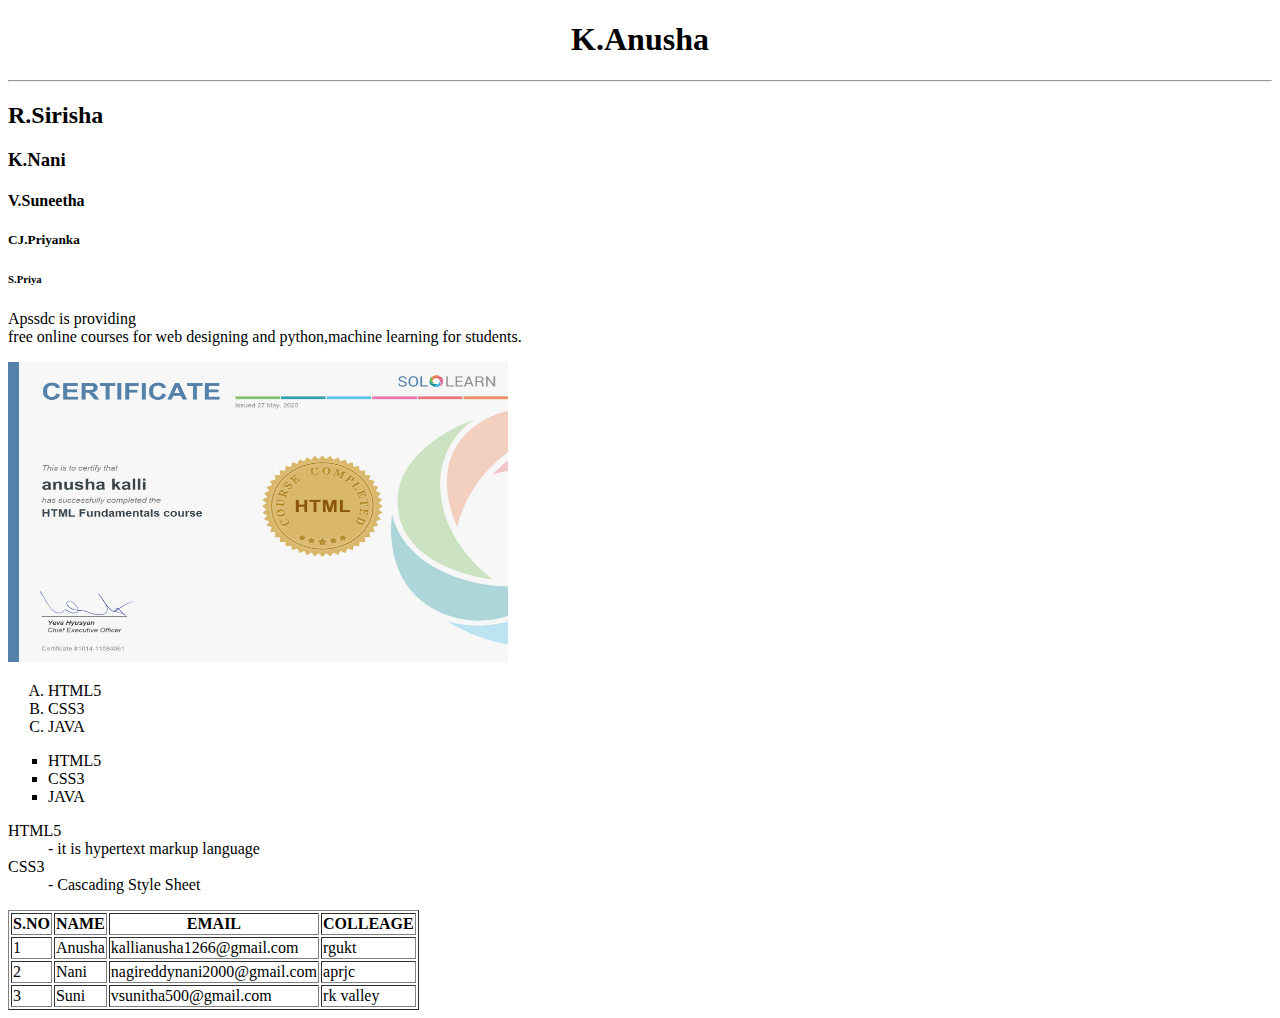
<file: index.html>
<!DOCTYPE html>
<html>
<head>
	<title>Sample Project</title>
</head>
<body>
	<!-- h1-h6  -->
	<h1><center>K.Anusha</center></h1>
	<hr>
	<h2>R.Sirisha</h2>
	<h3>K.Nani</h3>
	<h4>V.Suneetha</h4>
	<h5>CJ.Priyanka</h5>
	<h6>S.Priya</h6>
	<!-- paragraph -->
	<p>Apssdc is providing <br>free online courses for web designing and python,machine learning for students.</p>
	<!-- inserting image -->
	<img src="image/sample.jpeg" alt="sample image" width="500px" height="300px">
	<!--ordered list and unordered list,discription list in html-->
	<ol type="A">
		<li>HTML5</li>
		<li>CSS3</li>
		<li>JAVA</li>
	</ol>
	<ul type="square">
		<li>HTML5</li>
		<li>CSS3</li>
		<li>JAVA</li>
	</ul>
	<dl>
		<dt>HTML5</dt>
		<dd>- it is hypertext markup language</dd>
		<dt>CSS3</dt>
		<dd>- Cascading Style Sheet</dd>
	</dl>
	<!-- tables-->
	<table border="1">
		<tr>
			<th>S.NO</th>
			<th>NAME</th>
			<th>EMAIL</th>
			<th>COLLEAGE</th>
		</tr>
		<tr>
			<td>1</td>
			<td>Anusha</td>
			<td>kallianusha1266@gmail.com</td>
			<td>rgukt</td>
		</tr>
		<tr>
			<td>2</td>
			<td>Nani</td>
			<td>nagireddynani2000@gmail.com</td>
			<td>aprjc</td>
		</tr>
		<tr>
			<td>3</td>
			<td>Suni</td>
			<td>vsunitha500@gmail.com</td>
			<td>rk valley</td>
		</tr>
	</table>
</body>
</html>
</file>
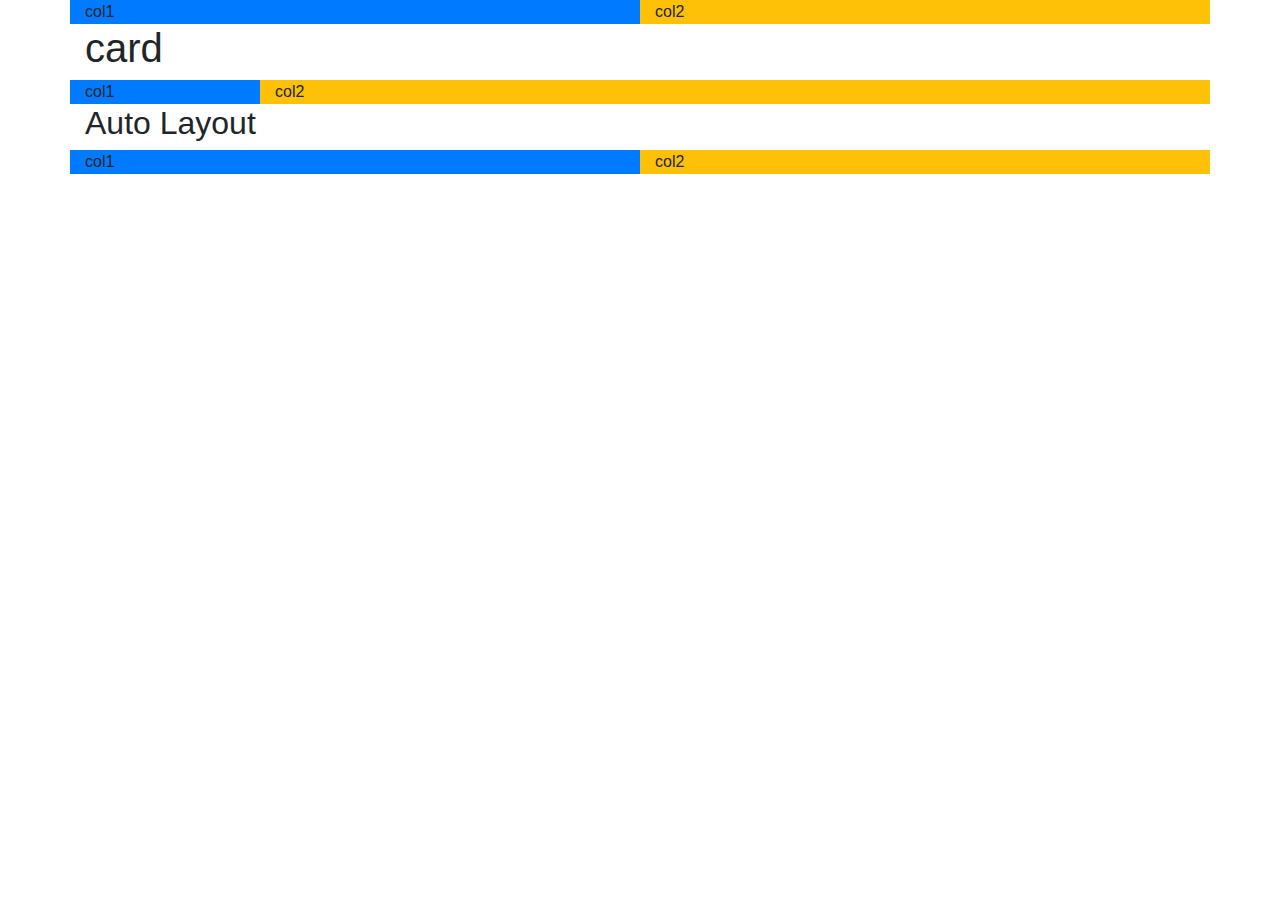
<file: bootstrap/index.html>
<!DOCTYPE html>
<html lang="en">
<head>
	<meta charset="utf-8">
	<meta name="viewport" content="width=width-scale initial-scale=1.0">
	<title>Bootstrap</title>
	<link rel="stylesheet" type="text/css" href="css/bootstrap.min.css">
</head>
<body>
	<section class="container">
		<article class="row">
			<div class="col-md-6 bg-primary">col1</div>
			<div class="col-md-6 bg-warning">col2</div>
		</article>
		<h1>card</h1>
		<article class="row">
			<div class="col-md-2 bg-primary">col1</div>
			<div class="col-md-10 bg-warning">col2</div>
		</article>
		<h2>Auto Layout</h2>
		<article class="row">
			<div class="col bg-primary">col1</div>
			<div class="col bg-warning">col2</div>
		</article>
	</section>

</body>
</html>
</file>
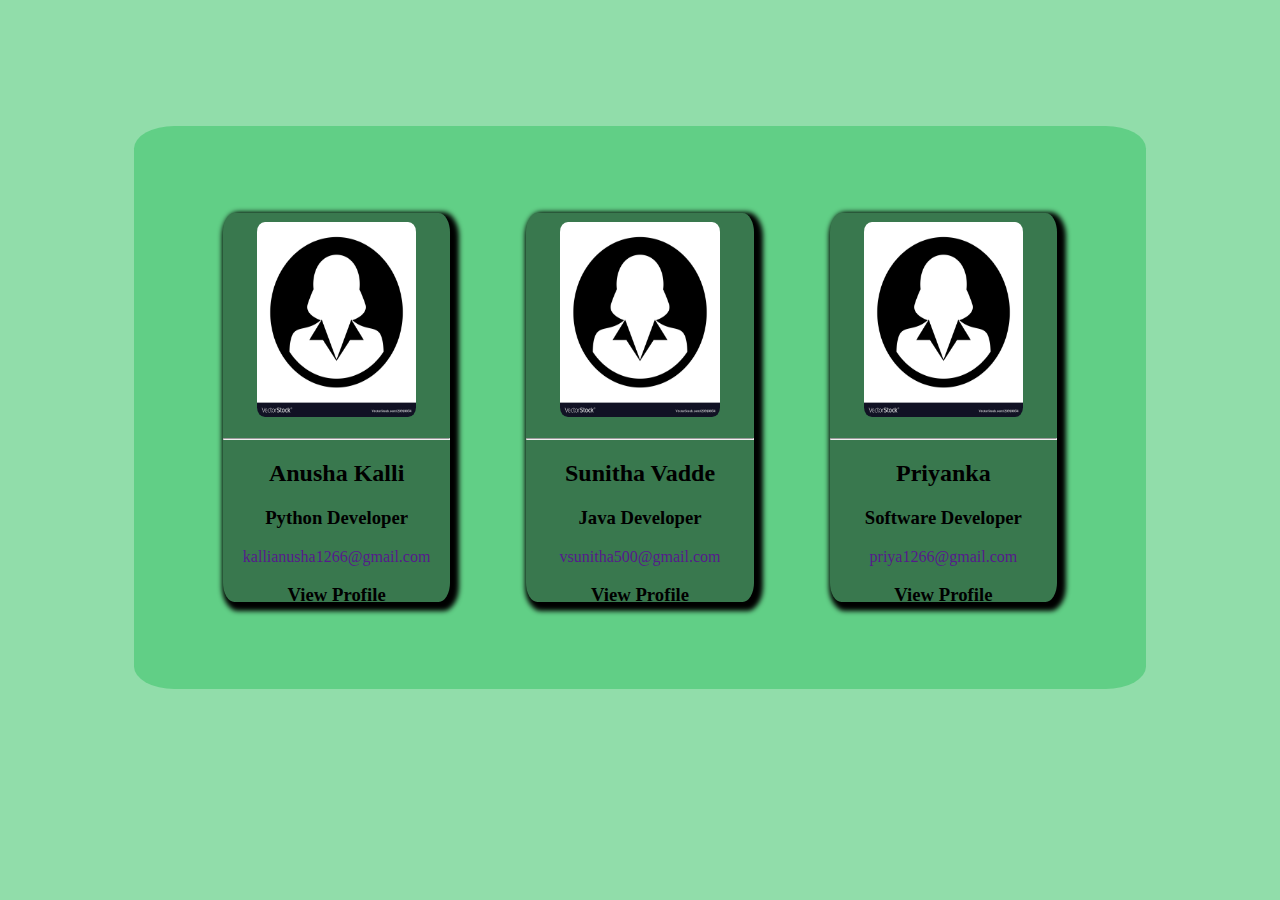
<file: card.html>
<!DOCTYPE html>
<html>
<head>
	<title>card</title>
	<link rel="stylesheet" type="text/css" href="css/card.css">
</head>
<body>
	<section id="main">
			<div class="sub">
				<img src="image/icon1.jpg" width="200" height="200" alt="icon" >
				<hr>
				<h2>Anusha Kalli</h2>
				<h3>Python Developer</h3>
				<a href="">kallianusha1266@gmail.com</a>
				<br>
				<a href="resume.html"><h3>View Profile</h3></a>
			</div>
			<div class="sub">
				<img src="image/icon1.jpg" width="200" height="200" alt="icon" >
				<hr>
				<h2>Sunitha Vadde</h2>
				<h3>Java Developer</h3>
				<a href="">vsunitha500@gmail.com</a>
				<br>
				<a href=""><h3>View Profile</h3></a>
			</div>
			<div class=" sub">
				<img src="image/icon1.jpg" width="200" height="200" alt="icon" >
				<hr>
				<h2>Priyanka</h2>
				<h3>Software Developer</h3>
				<a href="">priya1266@gmail.com</a>
				<br>
				<a href=""><h3>View Profile</h3></a>
			</div>
</section>
</body>
</html>
</file>
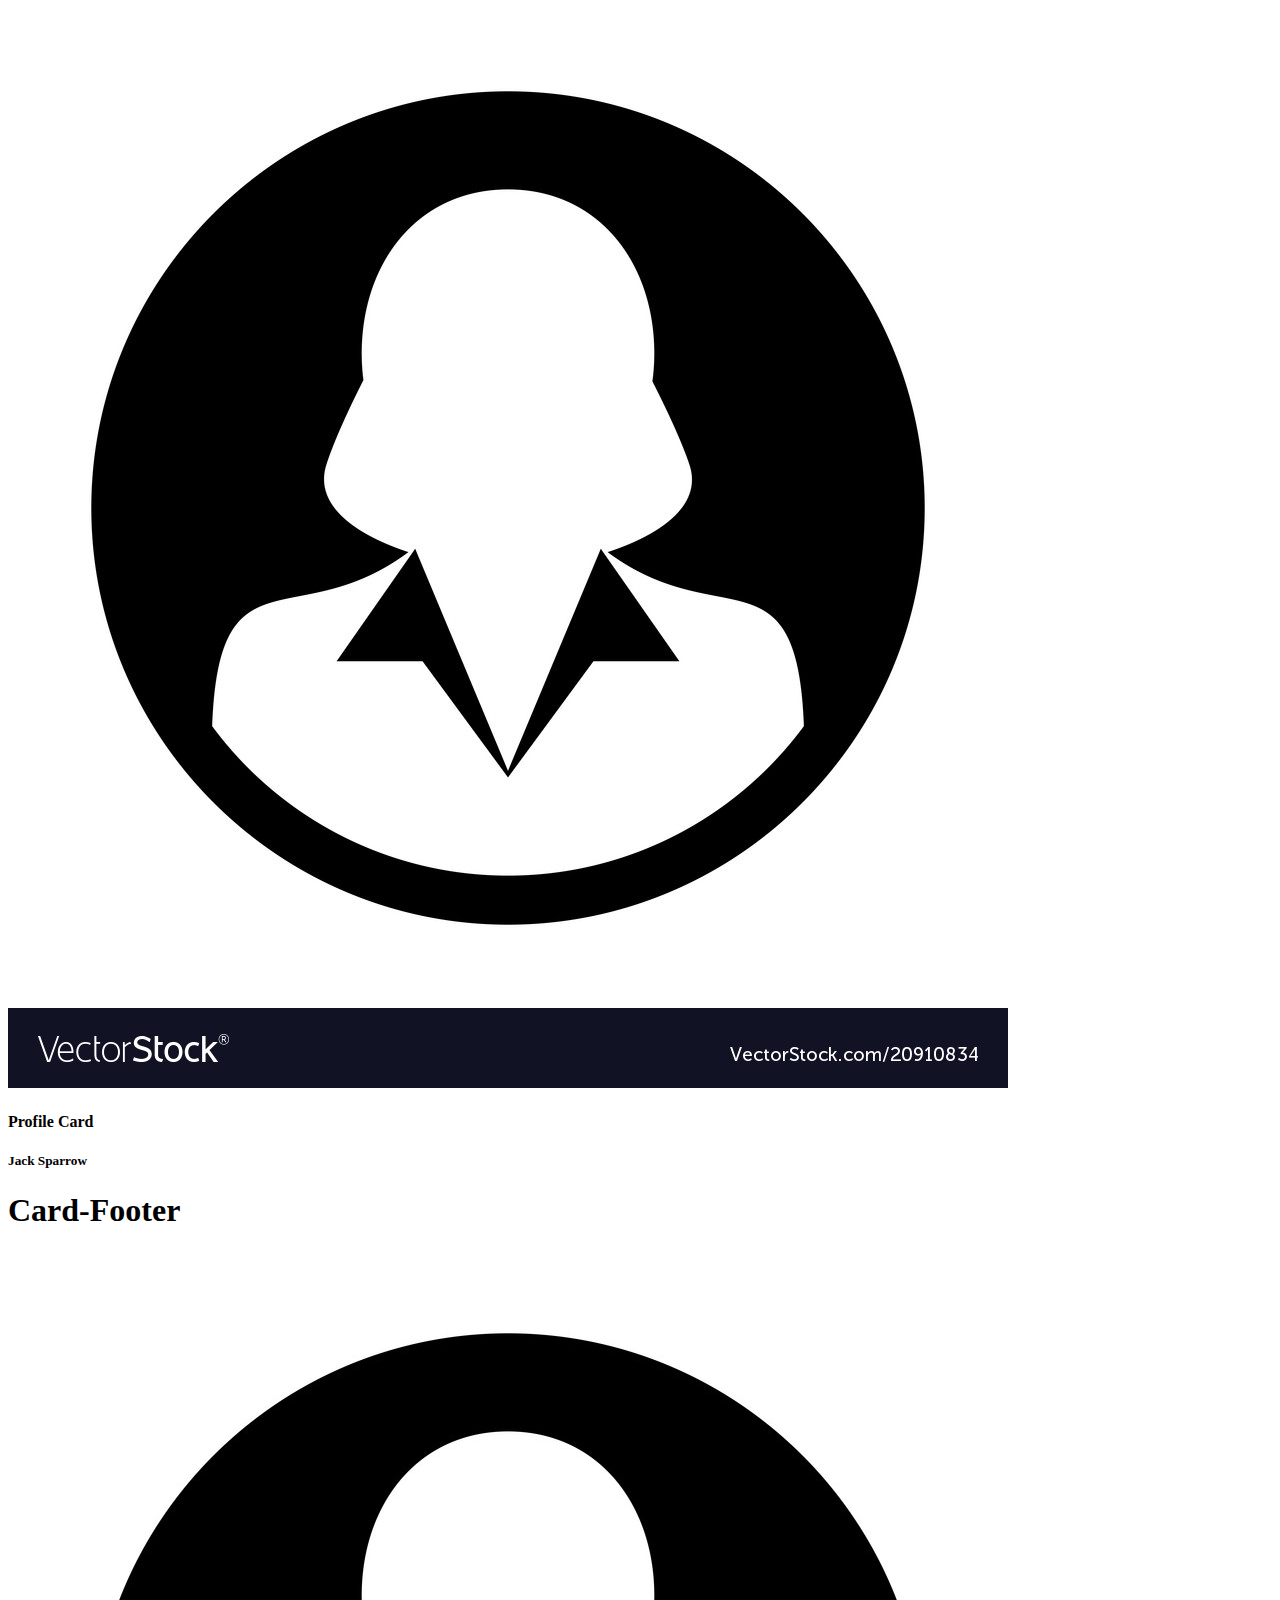
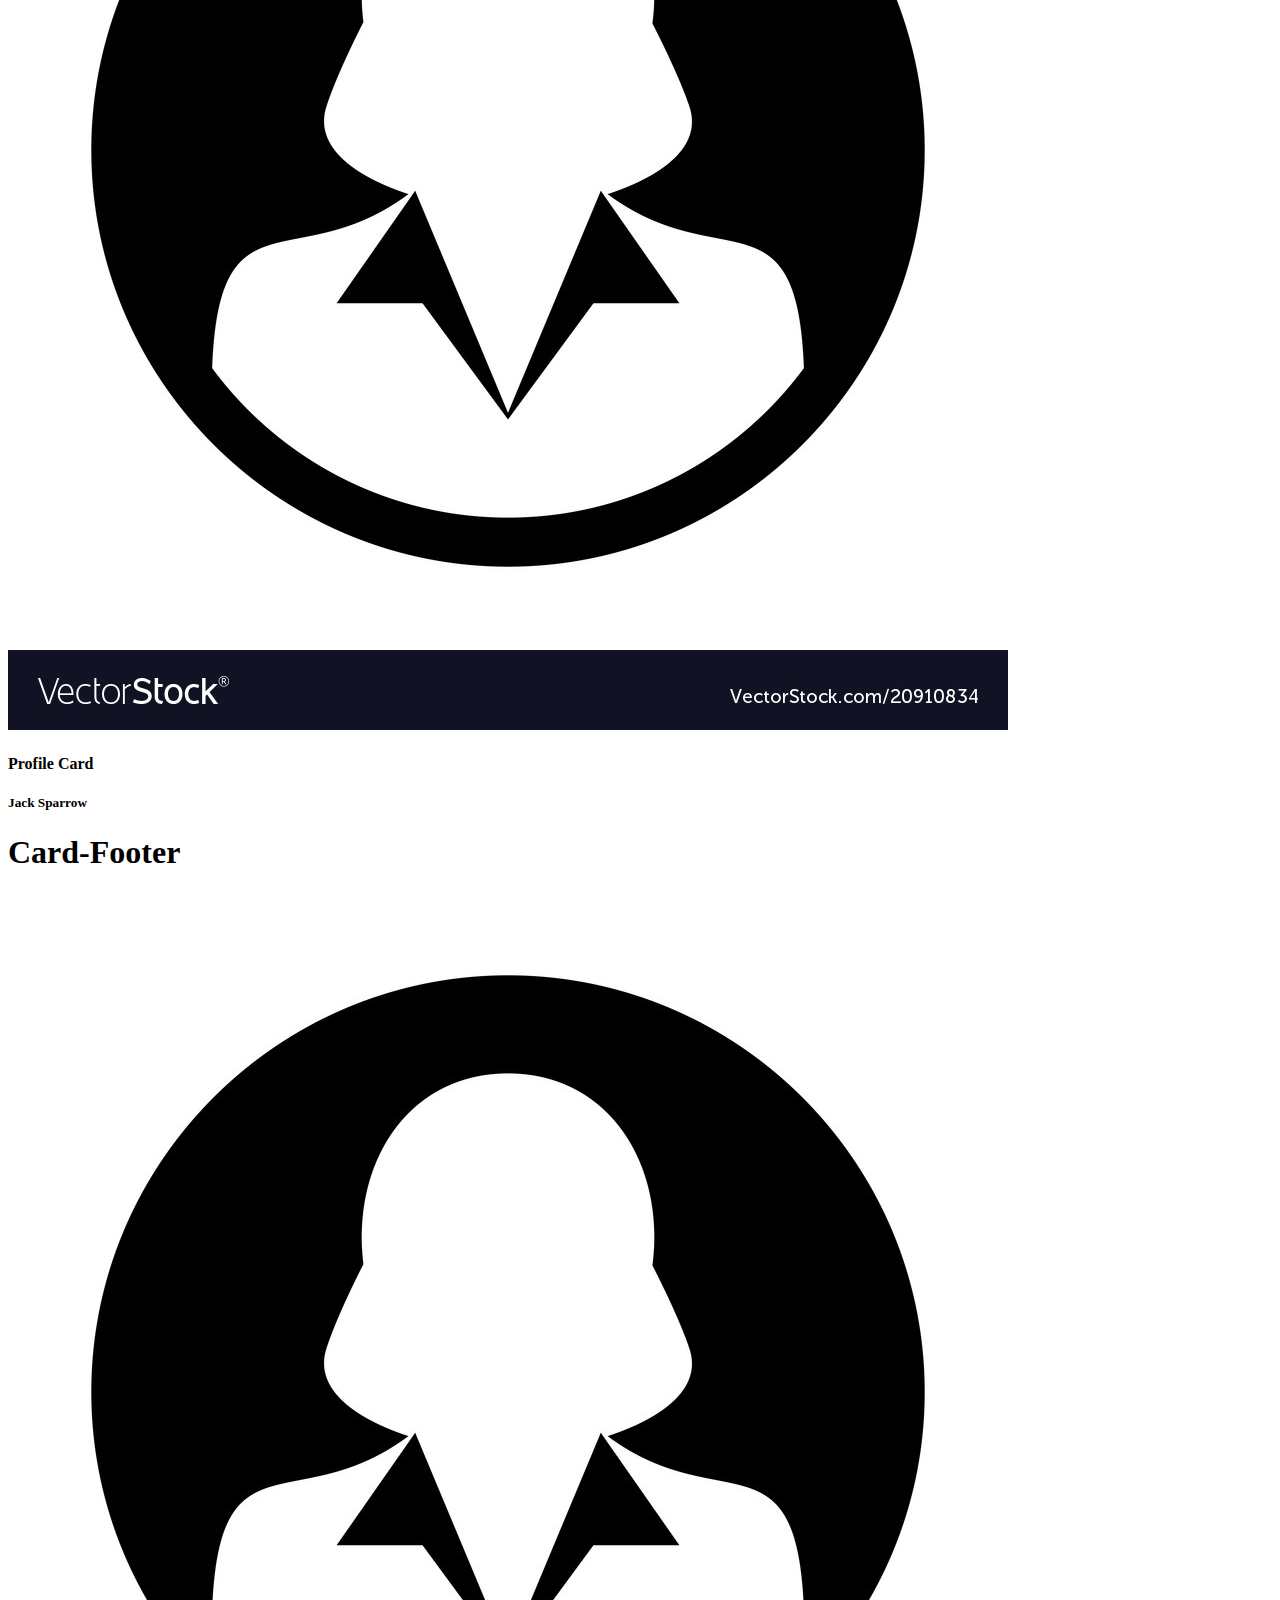
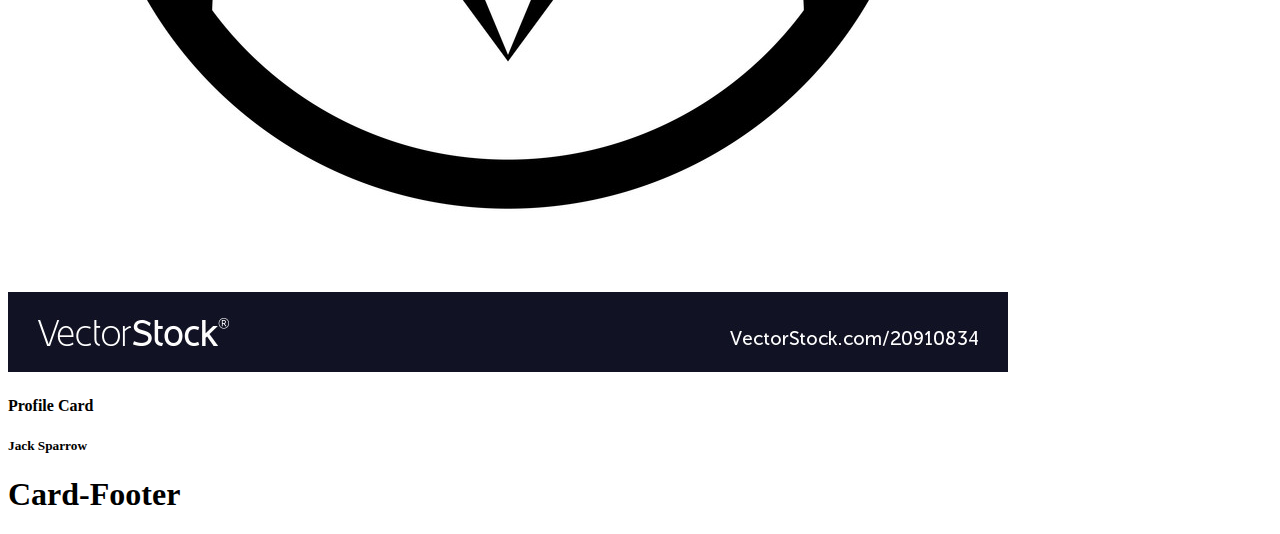
<file: cards.html>
<!DOCTYPE html>
<html>
<head>
	
	<title>::Bootstrap Tables::</title>
	<link rel="stylesheet" href="https://stackpath.bootstrapcdn.com/bootstrap/4.5.0/css/bootstrap.min.css" integrity="sha384-9aIt2nRpC12Uk9gS9baDl411NQApFmC26EwAOH8WgZl5MYYxFfc+NcPb1dKGj7Sk" crossorigin="anonymous">
	<script src="https://stackpath.bootstrapcdn.com/bootstrap/4.5.0/js/bootstrap.min.js" integrity="sha384-OgVRvuATP1z7JjHLkuOU7Xw704+h835Lr+6QL9UvYjZE3Ipu6Tp75j7Bh/kR0JKI" crossorigin="anonymous"></script>
<meta name="viewport" content="width=device-width,initial-scale=1.0">
</head>
<body>
	<div class="container">
		<div class="card-group">
			<div class="card col-md-6 col-sm-3 col-lg-4" style="width: 20rem;">
				<img src="image/icon1.jpg" class="card-img-top">
				<div class="card-body"> 
					<h4 class="card-title">Profile Card</h4>
					<h5 class="card-text">Jack Sparrow</h5>
				</div>
				<div class="card-footer">
					<h1>Card-Footer</h1>
				</div>
			</div>
			<div class="card col-md-6 col-sm-3 col-lg-4" style="width: 20rem;">
				<img src="image/icon1.jpg" class="card-img-top">
				<div class="card-body"> 
					<h4 class="card-title">Profile Card</h4>
					<h5 class="card-text">Jack Sparrow</h5>
				</div>
				<div class="card-footer">
					<h1>Card-Footer</h1>
				</div>
			</div>
			<div class="card col-md-6 col-sm-3 col-lg-4" style="width: 20rem;">
				<img src="image/icon1.jpg" class="card-img-top">
				<div class="card-body"> 
					<h4 class="card-title">Profile Card</h4>
					<h5 class="card-text">Jack Sparrow</h5>
				</div>
				<div class="card-footer">
					<h1>Card-Footer</h1>
				</div>
			</div>
				</div>
	</div>
</body>
</html>
</file>
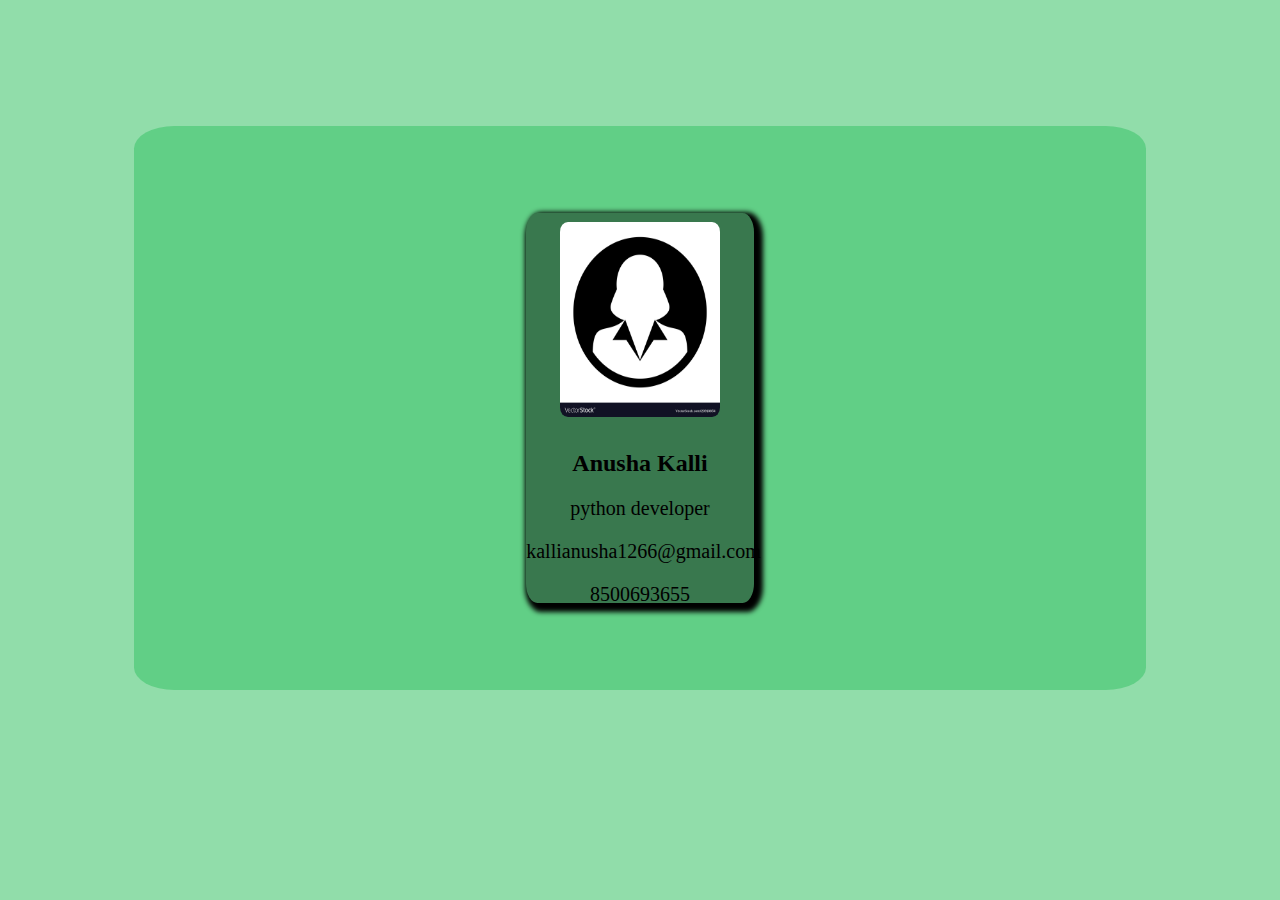
<file: dynamic.html>
<!DOCTYPE html>
<html>
<head>
	<title>dynamic card view</title>
	<link rel="stylesheet" type="text/css" href="css/card.css">
</head>
<body>
	<section id="main">
		


	</section>
</body>
<script type="text/javascript" src="js/dynamic.js"></script>

</html>
</file>
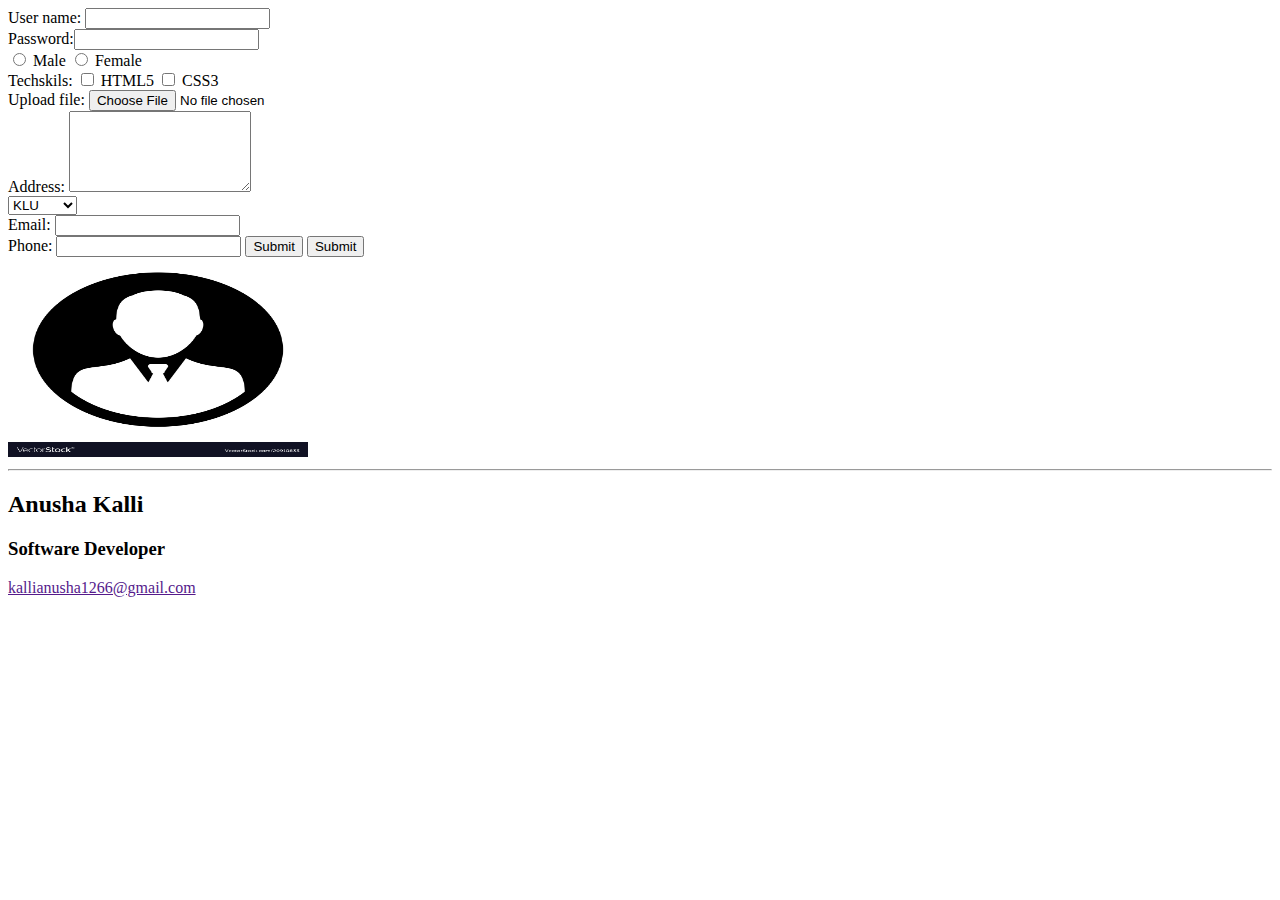
<file: in.html>
<!DOCTYPE html>
<html lang="en">
<head>
	<meta charset="utf-8">
	<meta name="viewport" content="width=device width,initial scale=1.0">
	<title>Forms</title>
	<link rel="stylesheet" type="css/index.css" href="">
</head>
<body>
	<!-- form-->
	<form action="">
		<label for="">
		User name: <input type="text" name="username" id="username">
		</label>

		<br>
		<label for="">
			Password:<input type="password" name="password">
		</label>
		<br>
		<input type="radio" name="gender">
		<label for="male">Male</label>
		<input type="radio" name="gender">
		<label for="female">Female</label>
		<br>
		<label for="techskils">Techskils:</label>
		<input type="checkbox" name="techskils">
		<label for="html5">
			HTML5
		</label>
		<input type="checkbox" name="techskils">
		<label for="css3">CSS3</label>
		<br>
		<label for="file-select">Upload file:</label>
		<input type="file" name="upload">
		<br>
		<label for="address">Address:</label>
		<textarea name="address" rows="5" cols="20"></textarea>
		<br>
		<select name="clg">
			<option value="klu">KLU</option>
			<option value="RGUKT">RGUKT</option>
			<option value="ANU">ANU</option>
			<option value="APRJC">APRJC</option>
		</select>
		<br>
		<label for="email">Email:
			<input type="email" name="email" required="">
		</label>
		<br>
		<label for="Phone">Phone:
			<input type="number" name="phone">
		</label>
		<input type="Submit" value="Submit">
		<button type="submit">Submit</button>
	</form>
<div class=" card card1 card2">
	<img src="image/icon.jpg" width="300" height="200" alt="icon" >
	<hr>
	<h2>Anusha Kalli</h2>
	<h3>Software Developer</h3>
	<a href="">kallianusha1266@gmail.com</a>



</div>
</body>
</html>
</file>
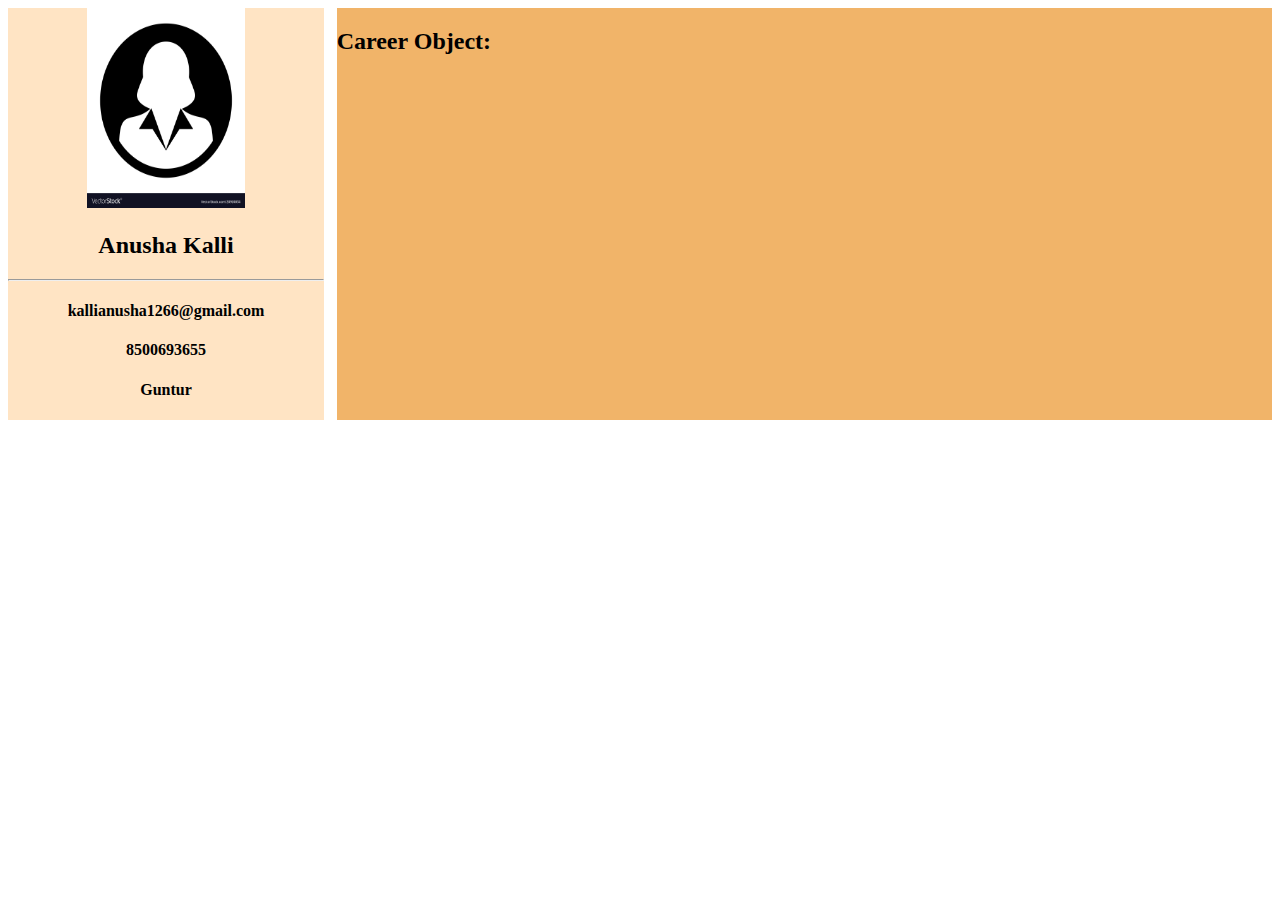
<file: index1.html>
<!DOCTYPE html>
<html lang="en">
<head>
	<meta charset="utf-8">
	<meta name="viewport" content="width=device-width,intial-scale=1.0">
	<title>Document</title>
	<link rel="stylesheet" type="text/css" href="css/index1.css">
</head>
<body>
<main class="main">
	<article class="card">
		<div class="cc1">
			<img src="image/icon1.jpg" alt="icon1" width="200" height="200">
			<h2>Anusha Kalli</h2>
		</div>
		<hr>
		<div class="cc2">
			<h4>kallianusha1266@gmail.com</h4>
			<h4>8500693655</h4>
			<h4>Guntur</h4>
		</div>
	</article>
	<section class="data">
		<h2>Career Object:</h2>
		
	</section>
</main>
</body>
</html>
</file>
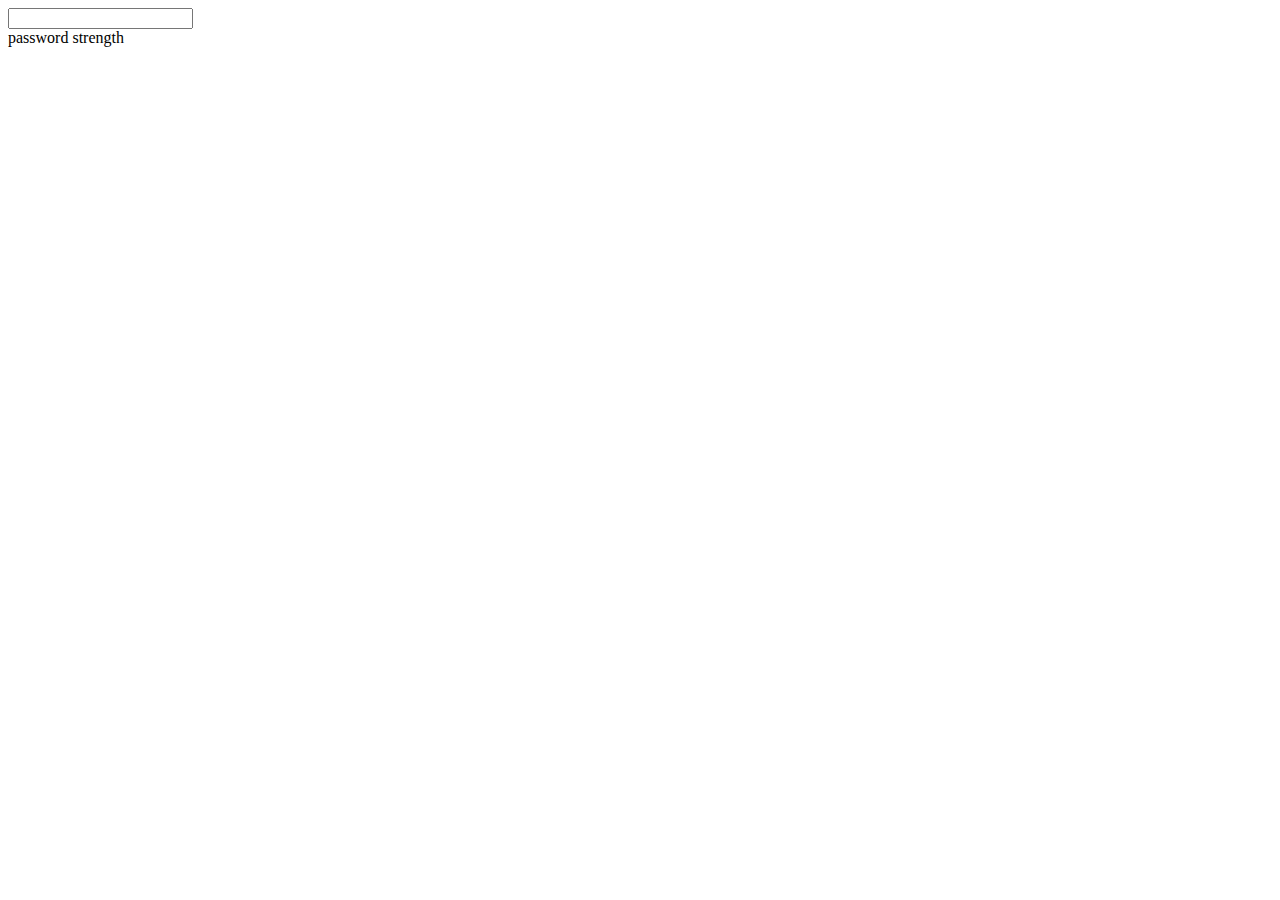
<file: jsbasics.html>
<!DOCTYPE html>
<html>
<head>
	<title>javascript</title>
	<script type="text/javascript">
		function tom(){
			alert("hello")
		}
	</script>
	<script type="text/javascript" src=basics.js></script>
</head>
<body>
	<!--<h1>example for alert box</h1>-->
	<form name="form1">
		<!--<input type="radio" name="gender" id="user">
		<input type="radio" name="gender" id="user">
		<input type="radio" name="gender" id="user">
		
		<input type="button" onclick= "countpara()" value="clickme">
		<p>anusha</p>
		<p>nani</p>-->
		<!--<input type="button" value="click" onclick="show()">-->
		<!--<div id="generate"></div>-->
		<input type="password" value="" name="pswd" onkeyup="password"><br>password strength<span id="check"></span>
	</form>
	<script type="text/javascript">
			function password(){
				var message;
				if(document.form1.pswd.value.length>6){
					message="excellent";
				}
				else{
					message="poor";
				}
				document.getElementById("check").innerText=message;
			}

			//function print(){
				//var name1=document.getElementsById("user").value;
				//alert("welcome "+name1);
			//}
			//function forname(){
				//var genders=document.getElementsByName("gender");
				//alert("total genders:"+genders.length)
					//}


				//function countpara(){
					//var count=document.getElementsByTagName("input");
					//alert("total parameters are:"+count.length);
				//}
					//var msg=true;
					//function show(){
					//	var data="Name:<input type='text' name='name'><br>comment:<textarea rows='8'cols='10'></textarea><br><input type ='submit' value='submit'>";
					//	if(msg){
						//document.getElementById("generate").innerHTML=data;	
							//msg=false;		
							
						//}
						//else{
							//document.getElementById("generate").innerHTML="";	
							//msg=true;	

						//}}
						


				//x=5;
				//y=7;
				//var z=x+y;
				//document.write(z);
				//function calculte(){
					//var a=50; //local
					//alert(x);
				//}
				//function calculates(){
					//alert(z);
				//}
				//calcultes()

				/*for(i=1;i<=6;i++){
					document.write(i+"<br/>");
				}
				var a=6;
				while(a<=10){
					document.write(a+"<br/>");
				}*/
				
	//</script>
	<!-- -->
	<!--<script type=text/javascript>

	document.write("hello world");
	alert("hello,anu");
	</script>-->
</body>
</html>
</file>
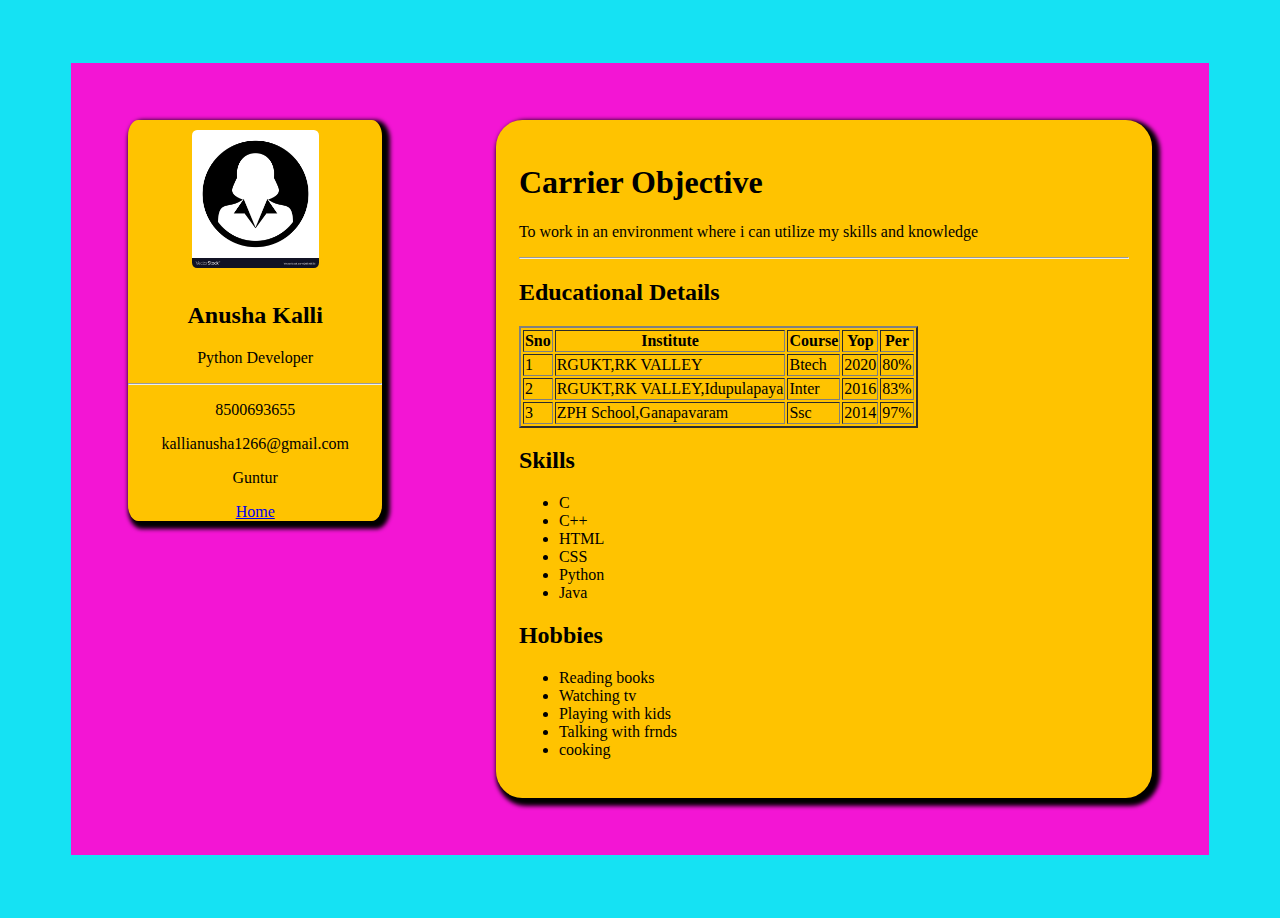
<file: resume.html>
<!DOCTYPE html>
<html>
<head>
	<title>my resume</title>
    <link rel="stylesheet" type="text/css" href="css/resume.css">
    <meta name="viewport" content="width=device-width,initial-scale=1.0">
    
</head>
<body>
	<div class="main">

		<div class="left">

			<div class="sub1">
				<img src="image/icon1.jpg" alt="profile pic">
				<h2>Anusha Kalli</h2>
				<P>Python Developer</P>
				<hr>
			</div>

			<div class="sub2">
				<p>8500693655</p>
				<p>kallianusha1266@gmail.com</p>
				<p>Guntur</p>
				<a href="card.html">Home</a>
			</div>

		</div>


		<div class="right">
			<h1>Carrier Objective</h1>
			<p>To work in an environment where i can utilize my skills and knowledge</p>
			<hr>
			<h2>Educational Details</h2>
			<table border="2">
		
					<tr>
						<th>Sno</th>
						<th>Institute</th>
						<th>Course</th>
						<th>Yop</th>
						<th>Per</th>
					</tr>
					<tr>
						<td>1</td>
						<td>RGUKT,RK VALLEY</td>
						<td>Btech</td>
						<td>2020</td>
						<td>80%</td>
					</tr>
					<tr>
						<td>2</td>
						<td>RGUKT,RK VALLEY,Idupulapaya</td>
						<td>Inter</td>
						<td>2016</td>
						<td>83%</td>
					</tr>
					<tr>
						<td>3</td>
						<td>ZPH School,Ganapavaram</td>
						<td>Ssc</td>
						<td>2014</td>
						<td>97%</td>
					</tr>
				</table>
			
			<h2>Skills</h2>
			<ul>
				<li>C</li>
				<li>C++</li>
				<li>HTML</li>
				<li>CSS</li>
				<li>Python</li>
				<li>Java</li>
			</ul>
			<h2>Hobbies</h2>
			<ul>
				<li>Reading books</li>
				<li>Watching tv</li>
				<li>Playing with kids</li>
				<li>Talking with frnds</li>
				<li>cooking</li>
			</ul>
		</div>
	
	</div>

</body>
</html>
</file>
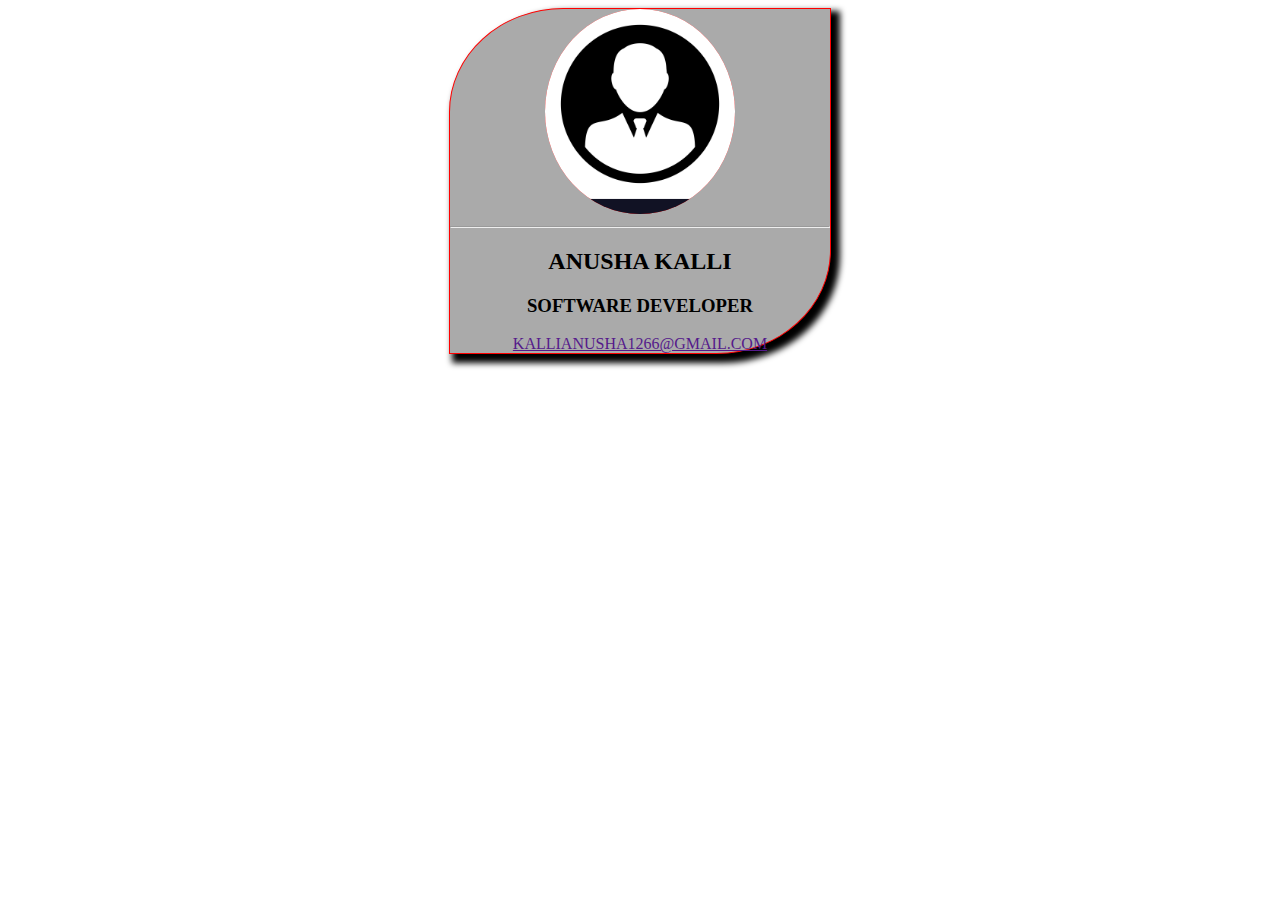
<file: sample.html>
<!DOCTYPE html>
<html>
<head>
	<title>ICON</title>
	<link rel="stylesheet" href="css/index.css"">
</head>
<body>
	<section id="main">
			<div class=" card card1 card2">
				<img src="image/icon.jpg" width="300" height="200" alt="icon" >
				<hr>
				<h2>Anusha Kalli</h2>
				<h3>Software Developer</h3>
				<a href="">kallianusha1266@gmail.com</a>



</div>
</section>
</body>
</html>
</file>
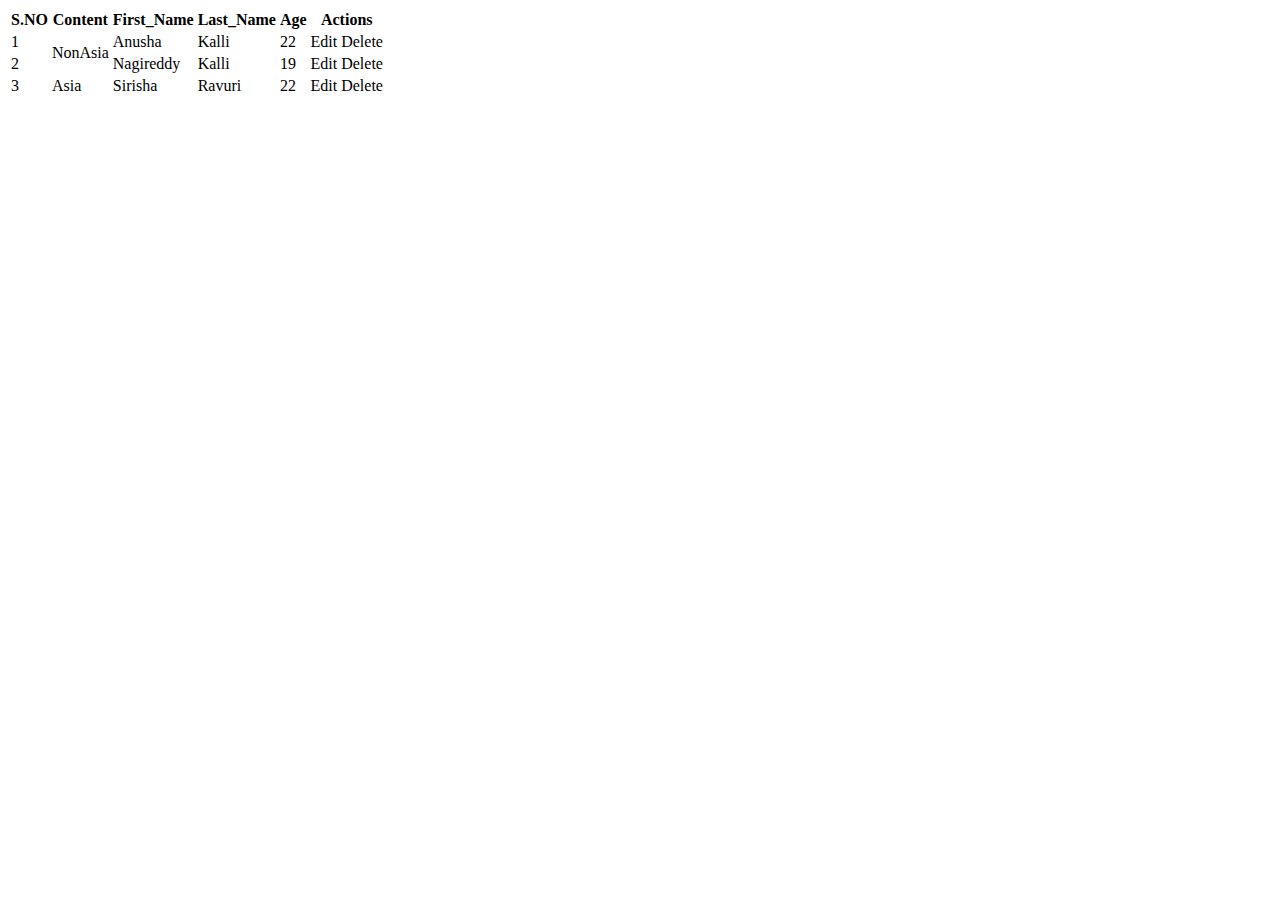
<file: tables.html>
<!DOCTYPE html>
<html>
<head>
	<title>::Bootstrap Tables::</title>
	<link rel="stylesheet" href="https://stackpath.bootstrapcdn.com/bootstrap/4.5.0/css/bootstrap.min.css" integrity="sha384-9aIt2nRpC12Uk9gS9baDl411NQApFmC26EwAOH8WgZl5MYYxFfc+NcPb1dKGj7Sk" crossorigin="anonymous">
	<script src="https://stackpath.bootstrapcdn.com/bootstrap/4.5.0/js/bootstrap.min.js" integrity="sha384-OgVRvuATP1z7JjHLkuOU7Xw704+h835Lr+6QL9UvYjZE3Ipu6Tp75j7Bh/kR0JKI" crossorigin="anonymous"></script>

<meta name="viewport" content="width=device-width,initial-scale=1.0">
</head>
<body>
	<div class="container mt-5">
		<div class="table-resposive-lg">
			<table class="table table-bordered table-hover table-success">
			<thead class="thead-dark">
				<tr>
					<th scope="col">S.NO</th>
					<th>Content</th>
					<th>First_Name</th>
					<th>Last_Name</th>
					<th>Age</th>
					<th colspan="2">Actions</th>
				</tr>
			</thead>
			<tbody>
				<tr>
					<td>1</td>
					<td rowspan="2">NonAsia</td>
					<td>Anusha</td>
					<td>Kalli</td>
					<td>22</td>
					<td>Edit</td>
					<td>Delete</td>
				</tr>
				<tr>
					<td>2</td>
					<td>Nagireddy</td>
					<td>Kalli</td>
					<td>19</td>
					<td>Edit</td>
					<td>Delete</td>
				</tr>
				<tr>
					<td>3</td>
					<td>Asia</td>
					<td>Sirisha</td>
					<td>Ravuri</td>
					<td>22</td>
					<td>Edit</td>
					<td>Delete</td>
				</tr>

			</tbody>
			
		</table>
		</div>
	</div>
</body>
</html>
</file>
<file: css/card.css>
body{
	background-color: #91DDAA ;
}

#main{
	background-color: #61CF86;
	margin: 10%;
	padding: 4%;
	display: flex;
	justify-content: space-around;
	border-radius: 4%;

}
.sub{
	background-color: #39784E;
	width: 25%;
	margin:  4%;
	text-align: center;
	border-radius: 5%;
	box-shadow: 4px 4px 5px 5px;

}
.sub:hover{
	color: #91DDAA ;
}

img{
	width: 70%;
	height: 50%;
	border-radius: 5%;
	margin: 4%;
}
p{
	font-size: 20px;
}
a{
	text-decoration: none;
}
a>h3{
	color: black;
}
h3{
	color: black;
}
</file>
<file: css/index1.css>
.main{
	width: 100%;
	display: flex;
	flex-wrap: wrap;
	justify-content: space-between;
}
.card{
	width: 25%;
	background-color: bisque;
	text-align: center;

}
.card>.cc1>img{
	width: 50%;

}
.data{
	width: 74%;
	background-color: rgb(241,180,105);
}



@media (min-device-width:320px) and (max-device-width:480px){

	.card{
		width: 100%;
		display: flex;
	}
	.data{
		width: 100%;
	}
	.cc1,.cc2{
		width: 49%;
	}
}
</file>
<file: css/resume.css>
body{
	background:#15E2F3  ;
}
.main{
	background:#F315D4   ;
	display:flex;
	justify-content: space-around;
	margin:5%;
}
.left{
	background: #FFC300 ;
	margin:5%;
	border-radius: 4%;
	box-shadow: 4px 4px 4px 4px;
	width:25%;
	text-align: center;
	height:45%;
}
.right{
	background:#FFC300;
	margin:5%;
	border-radius: 4%;
	box-shadow: 4px 4px 4px 4px;
	width:60%;
	padding:2%;
}
img{
	border-radius: 4%;
	margin:4%;
	width:50%;
	height:30%;
}
@media screen and (max-width:426px) {
	body{
	background:#81D6D1;

}
.maindiv{
	background:#3AB5AD;
	display:inline-block;
	justify-content: space-around;
	margin:5%;
	flex-direction: column;
}
.leftdiv{
	background: #137771;
	margin:5%;
	border-radius: 4%;
	box-shadow: 4px 4px 4px 4px;
	width:90%;
	text-align: center;
	/*height:45%;*/
}

.rightdiv{
	background: #137771 ;
	margin:5%;
	border-radius: 4%;
	box-shadow: 4px 4px 4px 4px;
	width:90%;
	padding:1%;
	word-wrap: break-word;
}

img{
	border-radius: 4%;
	margin:4%;
	width:40%;
	height:20%;
}
table{
	margin-left: auto;
	margin-right: auto;
}
p{
	font-size: 25px;
}
}
/*this css is for tablet view*/

@media screen and (min-width:481px) and (max-width:720px) {
	body{
	background:#3AB5AD;

}
.main{
	background:#81D6D1;
	display:inline-block;
	justify-content: space-around;
	margin:5%;
}
.left{
	background: #A2C3C1;
	margin:5%;
	border-radius: 4%;
	box-shadow: 4px 4px 4px 4px;
	width:90%;
	text-align: center;
	/*height:45%;*/
}

.right{
	background: #A2C3C1;
	margin:5%;
	border-radius: 4%;
	box-shadow: 4px 4px 4px 4px;
	width:90%;
	padding:1%;
	word-wrap: break-word;
}

img{
	border-radius: 4%;
	margin:4%;
	width:40%;
	height:20%;
}
table{
	margin-left: auto;
	margin-right: auto;
}
p{
	font-size: 25px;
}
}
</file>
<file: css/index.css>
*{
	text-transform: uppercase;
}
#main{
	width: 100%;
	justify-content: center;
}

.card{
	width: 30%;
	background-color: #aaa;
	text-align: center;
	justify-content: space-around;
	margin: 0 auto 0 auto;
	border: 1px  solid red;
	border-radius: 30% 0;
	box-shadow: 6px 6px 6px 3px;
}
.card>img{
	border-radius: 50%;
	width: 50%;
	height: 50%;

}

img{
	background: red;
}
</file>
